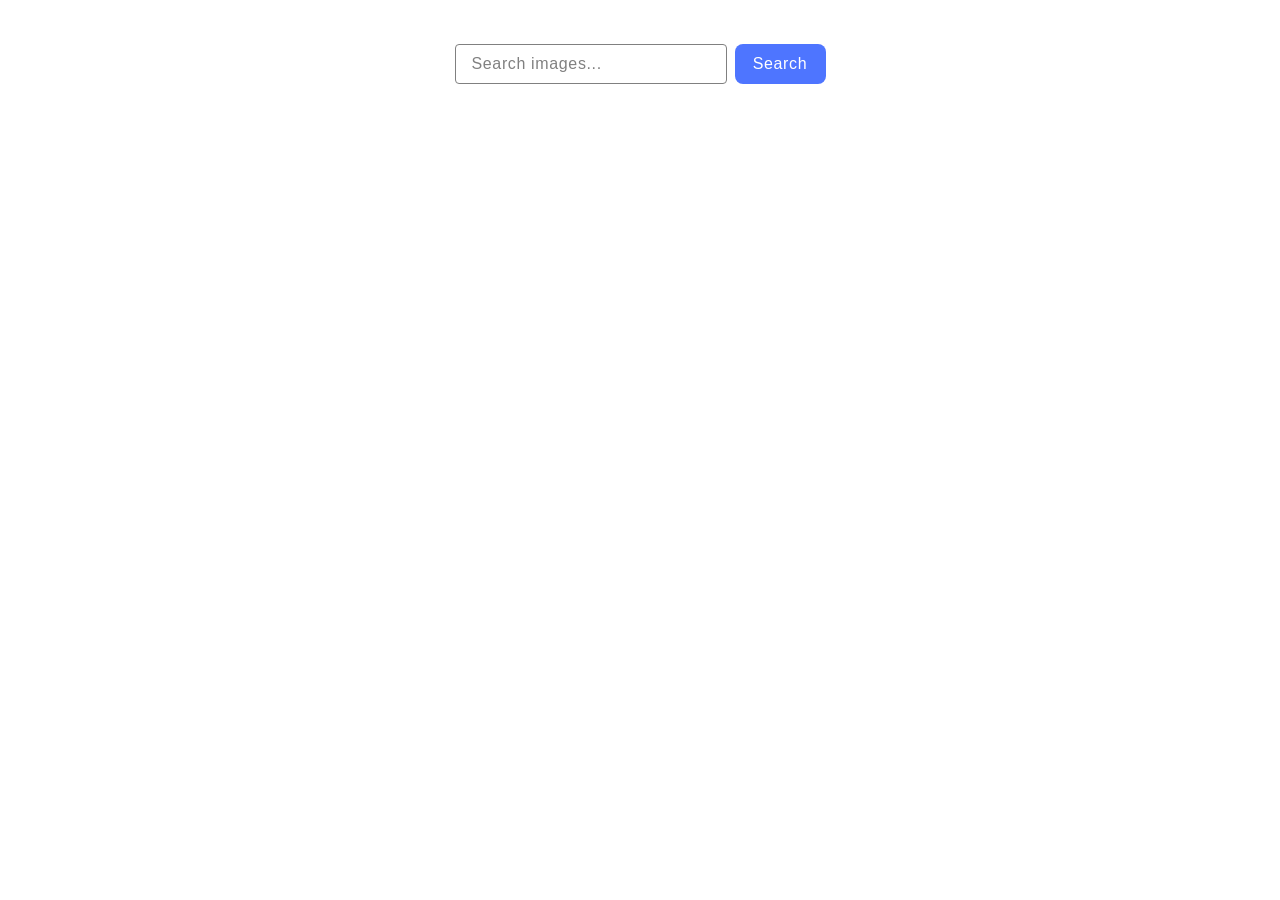
<file: src/index.html>
<!DOCTYPE html>
<html lang="en">
  <head>
    <meta charset="UTF-8" />
    <link rel="icon" type="image/svg+xml" href="/favicon.svg" />
    <meta name="viewport" content="width=device-width, initial-scale=1.0" />
    <title>JS-11 HMW</title>
    <link rel="stylesheet" href="./css/styles.css" />
  </head>
  <body>
    <div class="container">
      <form class="form">
        <label>
          <input
            class="form-input"
            type="text"
            name="search-text"
            placeholder="Search images..."
            required
          />
        </label>
        <button class="form-btn" type="submit">Search</button>
      </form>

      <span class="loader visually-hidden"></span>
      <ul class="gallery"></ul>
    </div>

    <script type="module" src="./main.js"></script>
  </body>
</html>
</file>
<file: src/css/styles.css>
/**
  |============================
  | include css partials with
  | default @import url()
  |============================
*/
/* Common styles */
@import url('./reset.css');
@import url('./base.css');
</file>
